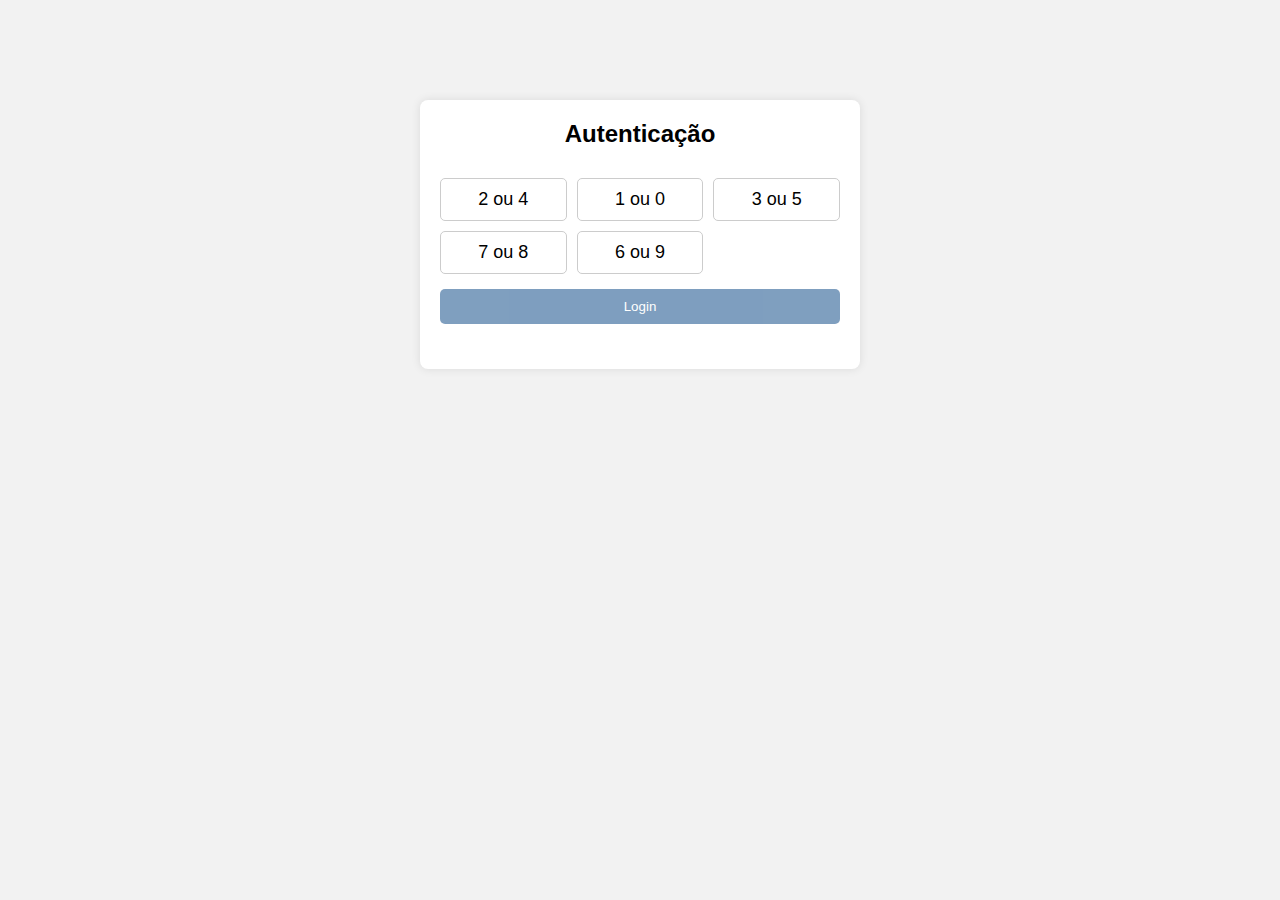
<file: login.html>
<!DOCTYPE html>
<html lang="en">
  <head>
  <script>
  // Import the functions you need from the SDKs you need
  import { initializeApp } from "firebase/app";
  import { getAnalytics } from "firebase/analytics";
  // TODO: Add SDKs for Firebase products that you want to use
  // https://firebase.google.com/docs/web/setup#available-libraries
  </script>
    <meta charset="UTF-8" />
    <meta name="viewport" content="width=device-width, initial-scale=1.0" />
    <title>Teclado Virtual</title>
    <link rel="stylesheet" href="styles.css" />
  </head>
  <body>
    <div class="login-container">
      <h2 class="title">Autenticação</h2>
      <div id="display" class="display"></div>
      <div id="keypad" class="keypad"></div>
      <form id="login-form">
        <input type="hidden" id="password" name="password" />
        <button type="submit" id="submit" disabled>Login</button>
      </form>
      <div id="error-message" class="error-message"></div>
    </div>
    <script src="script.js"></script>
  </body>
</html>
</file>
<file: styles.css>
body {
    font-family: Arial, sans-serif;
    background-color: #f2f2f2;
    margin: 0;
    padding: 0;
  }
  
  .login-container {
    max-width: 400px;
    margin: 100px auto;
    background-color: #fff;
    padding: 20px;
    border-radius: 8px;
    box-shadow: 0px 0px 10px rgba(0, 0, 0, 0.1);
    row-gap: 15px;
    display: grid;
  }
  
  h2 {
    text-align: center;
    margin-bottom: 20px;
  }
  
  .title {
    margin: 0px;
  }

  .display {
    text-align: center;
    font-size: 24px;
  }
  
  .keypad {
    display: grid;
    grid-template-columns: repeat(3, 1fr);
    gap: 10px;
  }
  
  .key {
    width: 100%;
    padding: 10px;
    font-size: 18px;
    border: 1px solid #ccc;
    border-radius: 5px;
    background-color: #fff;
    cursor: pointer;
  }
  
  .key:hover {
    background-color: #f2f2f2;
  }
  
  button[type="submit"] {
    width: 100%;
    padding: 10px;
    background-color: #007bff;
    color: #fff;
    border: none;
    border-radius: 5px;
    cursor: pointer;
  }
  
  button[type="submit"]:hover {
    background-color: #0056b3;
  }
  
  button[type="submit"]:active {
    background-color: #004080;
  }

  button[type="submit"]:disabled {
    background-color: #004080;
    opacity: 0.5;
  }
  
  .error-message {
    color: red;
    font-size: 14px;
    margin-top: 10px;
  }
</file>
